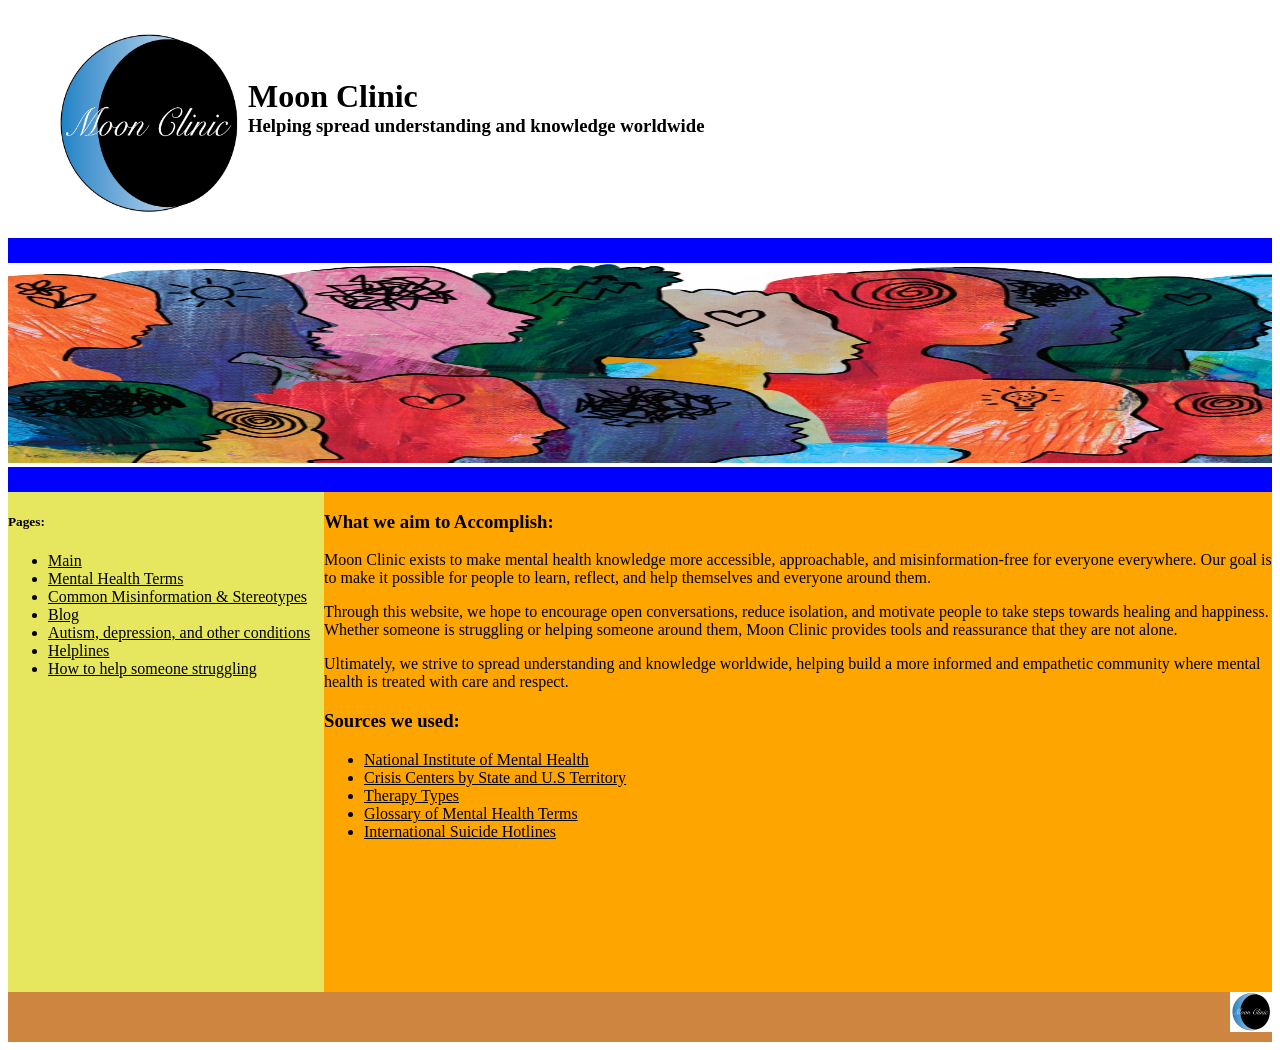
<file: index.html>
<!DOCTYPE html>
<html>
    <head>
        <meta charset=“utf-8“/>
        <title></title>
        <link rel="stylesheet" href="css/styles.css">
    </head>
    <body>
        <div id="topdiv">
            <img id="logo" src="images/logo.png" alt="">
            <div id="topdivtext">
                <h1 style="margin:auto; padding-bottom:0%">Moon Clinic</h1>
                <h3 style="margin:auto; padding-top:0%">Helping spread understanding and knowledge worldwide</h3>
            </div>
        </div>
        <div class="barcolor">
        </div>
        <div id="pageimage">
            <img id="backgroundimage" src="images/mhpublicmentalhealthimg.jpg" alt="">
        </div>
        <div class="barcolor">
        </div>
        <div id="maincontent">
            <div id="verticalcolumn">
                <h5>Pages:</h5>
                <ul>
                    <li><a href="index.html">Main</a></li>
                    <li><a href="terms.html">Mental Health Terms</a></li>
                    <li><a href="misinformation.html">Common Misinformation & Stereotypes</a></li>
                    <li><a href="blog.html">Blog</a></li>
                    <li><a href="illnesses.html">Autism, depression, and other conditions</a></li>
                    <li><a href="helplines.html">Helplines</a></li>
                    <li><a href="help.html">How to help someone struggling</a></li>
                </ul>
            </div>
            <div id="maincolumn">
                <h3>What we aim to Accomplish:</h3>
                <p>Moon Clinic exists to make mental health knowledge more accessible, approachable, and misinformation-free for everyone everywhere. Our goal is to make it possible for people to learn, reflect, and help themselves and everyone around them.</p>
                <p>Through this website, we hope to encourage open conversations, reduce isolation, and motivate people to take steps towards healing and happiness. Whether someone is struggling or helping someone around them, Moon Clinic provides tools and reassurance that they are not alone.</p>
                <p>Ultimately, we strive to spread understanding and knowledge worldwide, helping build a more informed and empathetic community where mental health is treated with care and respect.</p>
                <h3>Sources we used:</h3>
                <ul>
                    <li><a href="https://www.nimh.nih.gov/health/topics/autism-spectrum-disorders-asd">National Institute of Mental Health</a></li>
                    <li><a href="https://988lifeline.org/learn/our-crisis-centers/crisis-centers-by-state-and-u-s-territory/">Crisis Centers by State and U.S Territory</a></li>
                    <li><a href="https://adaa.org/find-help/treatment-help/types-of-therapy">Therapy Types</a></li>
                    <li><a href="https://damorementalhealth.com/resources/glossary-of-mental-health/">Glossary of Mental Health Terms</a></li>
                    <li><a href="https://blog.opencounseling.com/suicide-hotlines/">International Suicide Hotlines</a></li>
                </ul>
            </div>
        </div>
        <div id="footer">
            <img id="footerlogo" src="images/logo.png" alt="">
        </div>
    </body>
</html>
</file>
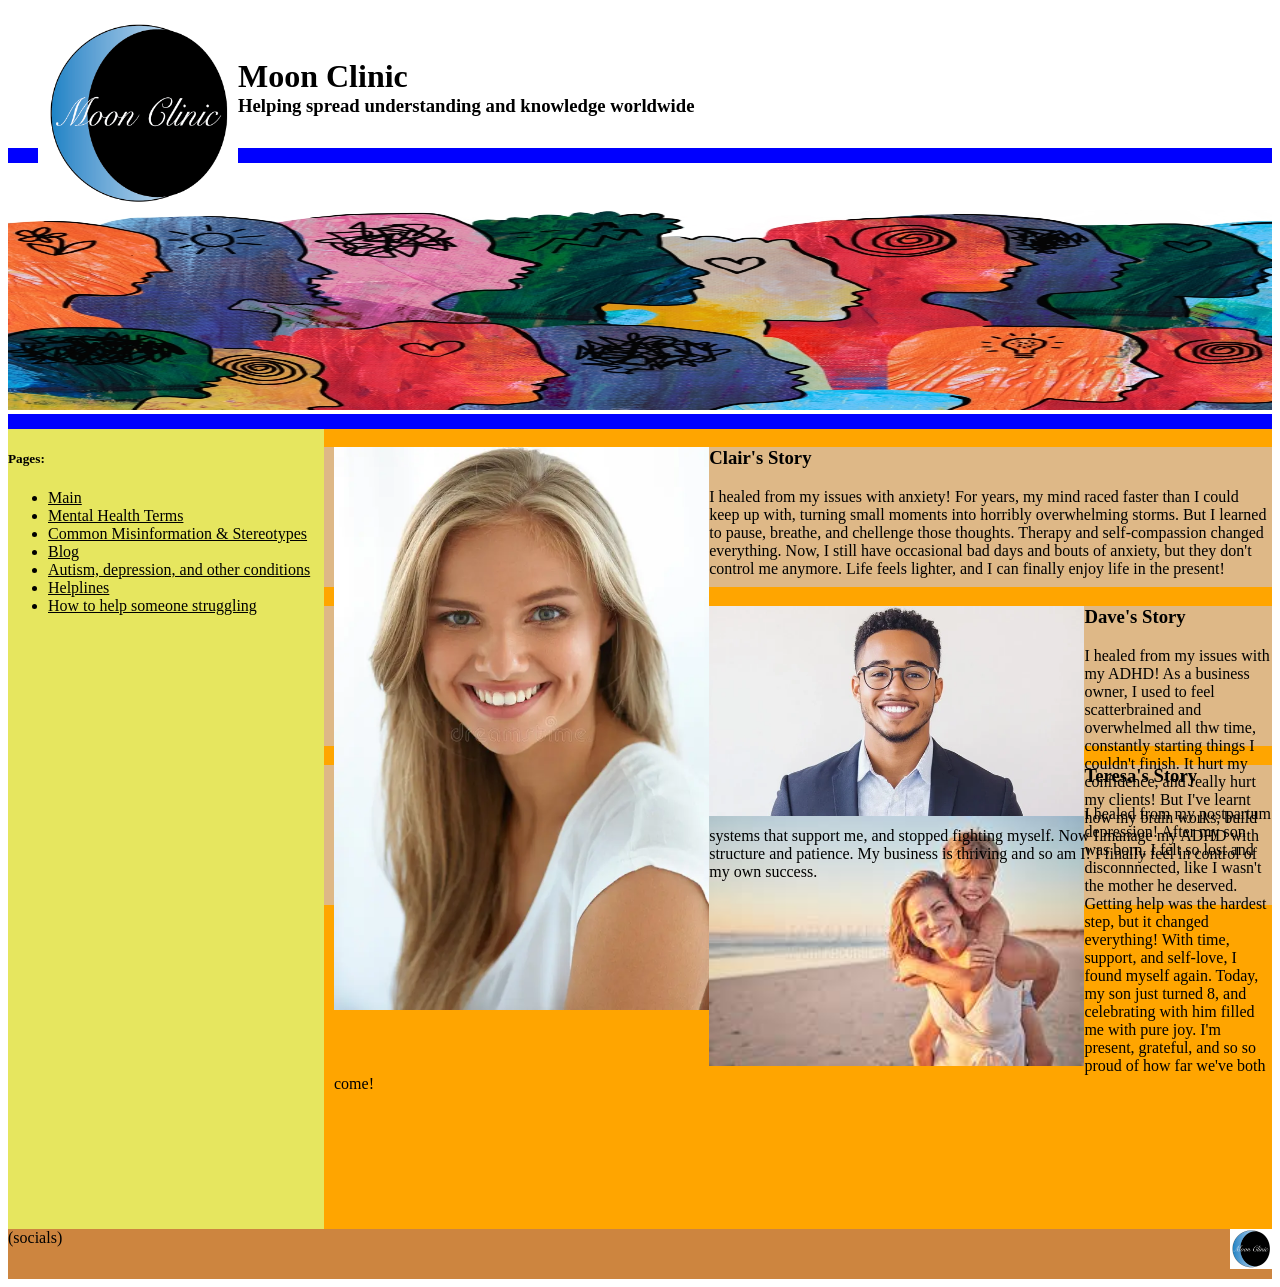
<file: blog.html>
<!DOCTYPE html>
<html>
    <head>
        <meta charset=“utf-8“/>
        <title></title>
        <link rel="stylesheet" href="css/stylesblog.css">
    </head>
    <body>
        <div id="topdiv">
            <img id="logo" src="images/logo.png" alt="">
            <div id="topdivtext">
                <h1 style="margin:auto; padding-bottom:0%">Moon Clinic</h1>
                <h3 style="margin:auto; padding-top:0%">Helping spread understanding and knowledge worldwide</h3>
            </div>
        </div>
        <div class="barcolor">
        </div>
        <div id="pageimage">
            <img id="backgroundimage" src="images/mhpublicmentalhealthimg.jpg" alt="">
        </div>
        <div class="barcolor">
        </div>
        <div id="maincontent">
            <div id="verticalcolumn">
                <h5>Pages:</h5>
                <ul>
                    <li><a href="index.html">Main</a></li>
                    <li><a href="terms.html">Mental Health Terms</a></li>
                    <li><a href="misinformation.html">Common Misinformation & Stereotypes</a></li>
                    <li><a href="blog.html">Blog</a></li>
                    <li><a href="illnesses.html">Autism, depression, and other conditions</a></li>
                    <li><a href="helplines.html">Helplines</a></li>
                    <li><a href="help.html">How to help someone struggling</a></li>
                </ul>
            </div>
            <div id="maincolumn">
                <div class="post">
                    <img class="postimage" src="images/mhwomansmiling1.webp">
                    <h3>Clair's Story</h3>
                    <p>I healed from my issues with anxiety! For years, my mind raced faster than I could keep up with, turning small moments into horribly overwhelming storms. But I learned to pause, breathe, and chellenge those thoughts. Therapy and self-compassion changed everything. Now, I still have occasional bad days and bouts of anxiety, but they don't control me anymore. Life feels lighter, and I can finally enjoy life in the present!</p>
                </div>
                <div class="post">
                    <img class="postimage" src="images/mhdave1.webp">
                    <h3>Dave's Story</h3>
                    <p>I healed from my issues with my ADHD! As a business owner, I used to feel scatterbrained and overwhelmed all thw time, constantly starting things I couldn't finish. It hurt my confidence, and really hurt my clients! But I've learnt how my brain works, build systems that support me, and stopped fighting myself. Now I manage my ADHD with structure and patience. My business is thriving and so am I! I finally feel in control of my own success.</p>
                </div>
                <div class="post">
                    <img class="postimage" src="images/mhmotherandson1.jpeg">
                    <h3>Teresa's Story</h3>
                    <p>I healed from my postpartum depression! After my son was born, I felt so lost and disconnnected, like I wasn't the mother he deserved. Getting help was the hardest step, but it changed everything! With time, support, and self-love, I found myself again. Today, my son just turned 8, and celebrating with him filled me with pure joy. I'm present, grateful, and so so proud of how far we've both come!</p>
                </div>
            </div>
        </div>
        <div id="footer">
            (socials)
            <img id="footerlogo" src="images/logo.png" alt="">
        </div>
    </body>
</html>
</file>
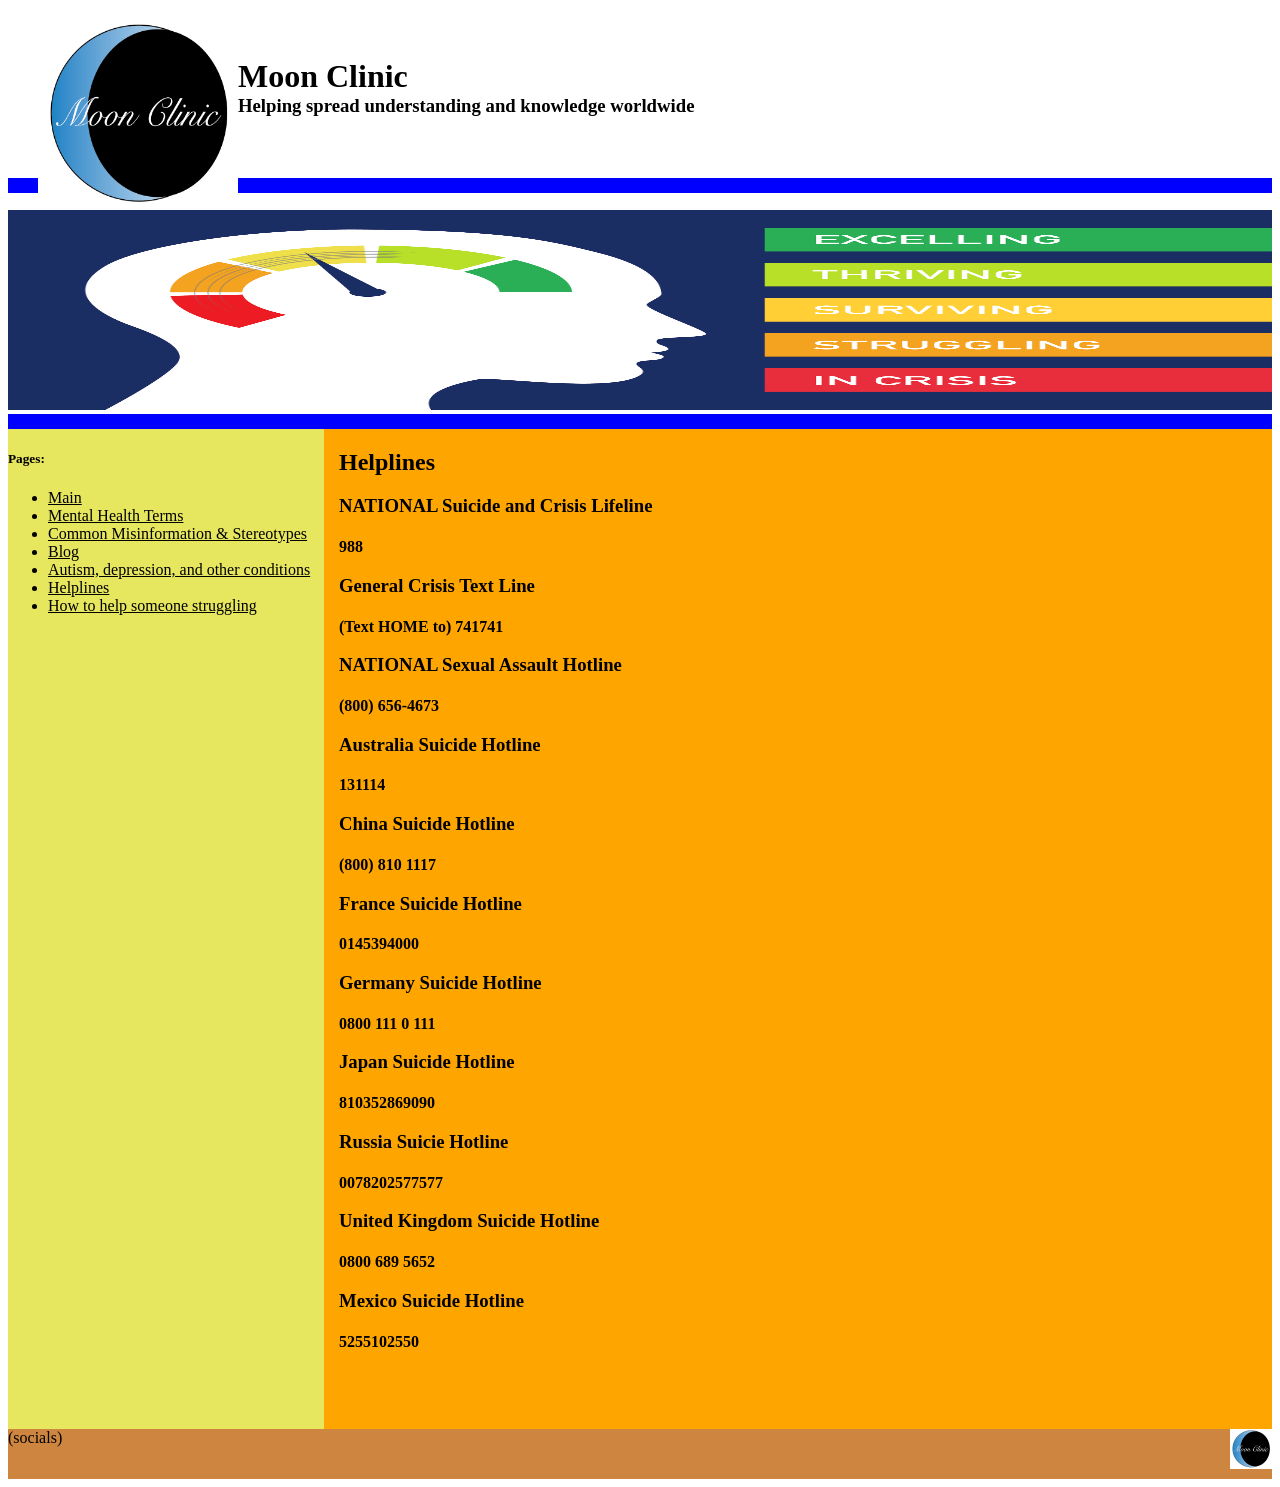
<file: helplines.html>
<!DOCTYPE html>
<html>
    <head>
        <meta charset=“utf-8“/>
        <title></title>
        <link rel="stylesheet" href="css/styles1.css">
    </head>
    <body>
        <div id="topdiv">
            <img id="logo" src="images/logo.png" alt="">
            <div id="topdivtext">
                <h1 style="margin:auto; padding-bottom:0%">Moon Clinic</h1>
                <h3 style="margin:auto; padding-top:0%">Helping spread understanding and knowledge worldwide</h3>
            </div>
        </div>
        <div class="barcolor">
        </div>
        <div id="pageimage">
            <img id="backgroundimage" src="images/mhrangeimg.png" alt="">
        </div>
        <div class="barcolor">
        </div>
        <div id="maincontent">
            <div id="verticalcolumn">
                <h5>Pages:</h5>
                <ul>
                    <li><a href="index.html">Main</a></li>
                    <li><a href="terms.html">Mental Health Terms</a></li>
                    <li><a href="misinformation.html">Common Misinformation & Stereotypes</a></li>
                    <li><a href="blog.html">Blog</a></li>
                    <li><a href="illnesses.html">Autism, depression, and other conditions</a></li>
                    <li><a href="helplines.html">Helplines</a></li>
                    <li><a href="help.html">How to help someone struggling</a></li>
                </ul>
            </div>
            <div id="maincolumn">
                <div id="maincolumntext">
                    <h2>Helplines</h2>
                    <h3>NATIONAL Suicide and Crisis Lifeline</h3>
                    <h4>988</h4>
                    <h3>General Crisis Text Line</h3>
                    <h4>(Text HOME to) 741741</h4>
                    <h3>NATIONAL Sexual Assault Hotline</h3>
                    <h4>(800) 656-4673</h4>                   
                    <h3>Australia Suicide Hotline</h3>
                    <h4>131114</h4>
                    <h3>China Suicide Hotline</h3>
                    <h4>(800) 810 1117</h4>
                    <h3>France Suicide Hotline</h3>
                    <h4>0145394000</h4>
                    <h3>Germany Suicide Hotline</h3>
                    <h4>0800 111 0 111</h4>
                    <h3>Japan Suicide Hotline</h3>
                    <h4>810352869090</h4>
                    <h3>Russia Suicie Hotline</h3>
                    <h4>0078202577577</h4>
                    <h3>United Kingdom Suicide Hotline</h3>
                    <h4>0800 689 5652</h4>
                    <h3>Mexico Suicide Hotline</h3>
                    <h4>5255102550</h4>
                </div>
            </div>
        </div>
        <div id="footer">
            (socials)
            <img id="footerlogo" src="images/logo.png" alt="">
        </div>
    </body>
</html>
</file>
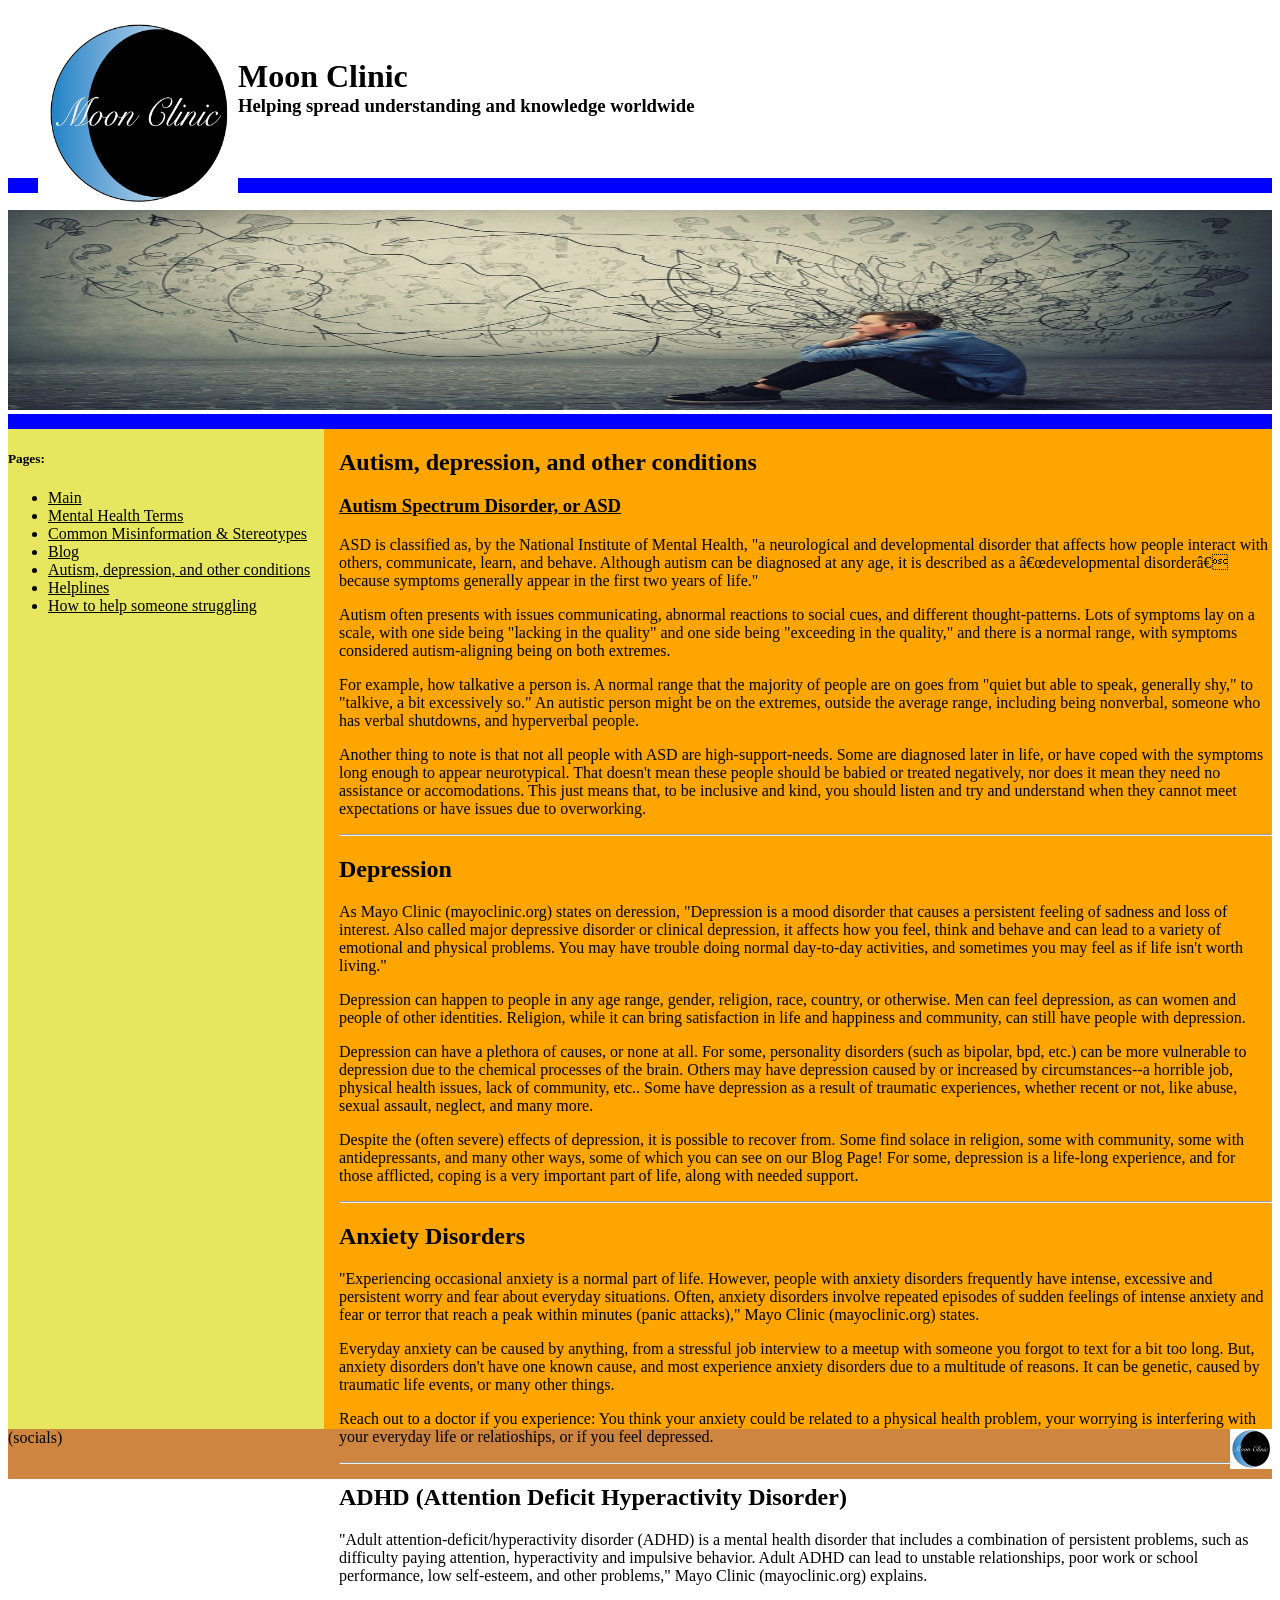
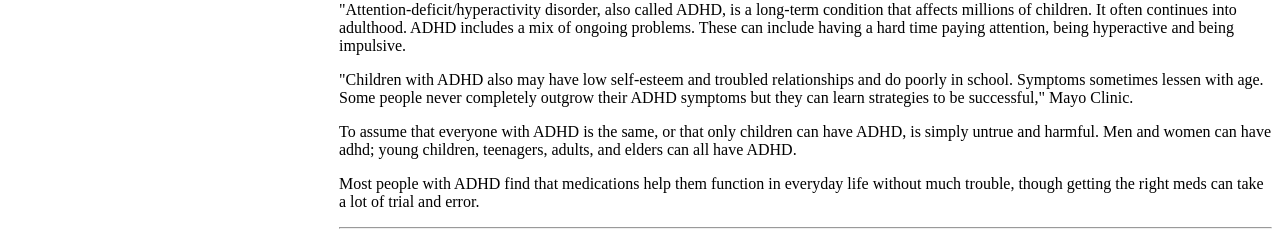
<file: illnesses.html>
<!DOCTYPE html>
<html>
    <head>
        <meta charset=“utf-8“/>
        <title></title>
        <link rel="stylesheet" href="css/styles1.css">
    </head>
    <body>
        <div id="topdiv">
            <img id="logo" src="images/logo.png" alt="">
            <div id="topdivtext">
                <h1 style="margin:auto; padding-bottom:0%">Moon Clinic</h1>
                <h3 style="margin:auto; padding-top:0%">Helping spread understanding and knowledge worldwide</h3>
            </div>
        </div>
        <div class="barcolor">
        </div>
        <div id="pageimage">
            <img id="backgroundimage" src="images/mhmansittingimg.jpg" alt="">
        </div>
        <div class="barcolor">
        </div>
        <div id="maincontent">
            <div id="verticalcolumn">
                <h5>Pages:</h5>
                <ul>
                    <li><a href="index.html">Main</a></li>
                    <li><a href="terms.html">Mental Health Terms</a></li>
                    <li><a href="misinformation.html">Common Misinformation & Stereotypes</a></li>
                    <li><a href="blog.html">Blog</a></li>
                    <li><a href="illnesses.html">Autism, depression, and other conditions</a></li>
                    <li><a href="helplines.html">Helplines</a></li>
                    <li><a href="help.html">How to help someone struggling</a></li>
                </ul>
            </div>
            <div id="maincolumn">
                <div id="maincolumntext">
                    <h2>Autism, depression, and other conditions</h2>
                    <h3><u>Autism Spectrum Disorder, or ASD</u></h3>
                    <p>ASD is classified as, by the National Institute of Mental Health, "a neurological and developmental disorder that affects how people interact with others, communicate, learn, and behave. Although autism can be diagnosed at any age, it is described as a “developmental disorder” because symptoms generally appear in the first two years of life."</p>
                    <p>Autism often presents with issues communicating, abnormal reactions to social cues, and different thought-patterns. Lots of symptoms lay on a scale, with one side being "lacking in the quality" and one side being "exceeding in the quality," and there is a normal range, with symptoms considered autism-aligning being on both extremes.</p>
                    <p>For example, how talkative a person is. A normal range that the majority of people are on goes from "quiet but able to speak, generally shy," to "talkive, a bit excessively so." An autistic person might be on the extremes, outside the average range, including being nonverbal, someone who has verbal shutdowns, and hyperverbal people.</p>
                    <p>Another thing to note is that not all people with ASD are high-support-needs. Some are diagnosed later in life, or have coped with the symptoms long enough to appear neurotypical. That doesn't mean these people should be babied or treated negatively, nor does it mean they need no assistance or accomodations. This just means that, to be inclusive and kind, you should listen and try and understand when they cannot meet expectations or have issues due to overworking.</p>
                    <hr>
                    <h2>Depression</h2>
                    <p>As Mayo Clinic (mayoclinic.org) states on deression, "Depression is a mood disorder that causes a persistent feeling of sadness and loss of interest. Also called major depressive disorder or clinical depression, it affects how you feel, think and behave and can lead to a variety of emotional and physical problems. You may have trouble doing normal day-to-day activities, and sometimes you may feel as if life isn't worth living."</p>
                    <p>Depression can happen to people in any age range, gender, religion, race, country, or otherwise. Men can feel depression, as can women and people of other identities. Religion, while it can bring satisfaction in life and happiness and community, can still have people with depression.</p>
                    <p>Depression can have a plethora of causes, or none at all. For some, personality disorders (such as bipolar, bpd, etc.) can be more vulnerable to depression due to the chemical processes of the brain. Others may have depression caused by or increased by circumstances--a horrible job, physical health issues, lack of community, etc.. Some have depression as a result of traumatic experiences, whether recent or not, like abuse, sexual assault, neglect, and many more.</p>
                    <p>Despite the (often severe) effects of depression, it is possible to recover from. Some find solace in religion, some with community, some with antidepressants, and many other ways, some of which you can see on our Blog Page! For some, depression is a life-long experience, and for those afflicted, coping is a very important part of life, along with needed support.</p>
                    <hr>
                    <h2>Anxiety Disorders</h2>
                    <p>"Experiencing occasional anxiety is a normal part of life. However, people with anxiety disorders frequently have intense, excessive and persistent worry and fear about everyday situations. Often, anxiety disorders involve repeated episodes of sudden feelings of intense anxiety and fear or terror that reach a peak within minutes (panic attacks)," Mayo Clinic (mayoclinic.org) states.</p>
                    <p>Everyday anxiety can be caused by anything, from a stressful job interview to a meetup with someone you forgot to text for a bit too long. But, anxiety disorders don't have one known cause, and most experience anxiety disorders due to a multitude of reasons. It can be genetic, caused by traumatic life events, or many other things.</p>
                    <p>Reach out to a doctor if you experience: You think your anxiety could be related to a physical health problem, your worrying is interfering with your everyday life or relatioships, or if you feel depressed.</p>
                    <hr>
                    <h2>ADHD (Attention Deficit Hyperactivity Disorder)</h2>
                    <p>"Adult attention-deficit/hyperactivity disorder (ADHD) is a mental health disorder that includes a combination of persistent problems, such as difficulty paying attention, hyperactivity and impulsive behavior. Adult ADHD can lead to unstable relationships, poor work or school performance, low self-esteem, and other problems," Mayo Clinic (mayoclinic.org) explains.</p>
                    <p>"Attention-deficit/hyperactivity disorder, also called ADHD, is a long-term condition that affects millions of children. It often continues into adulthood. ADHD includes a mix of ongoing problems. These can include having a hard time paying attention, being hyperactive and being impulsive.
                    <p>"Children with ADHD also may have low self-esteem and troubled relationships and do poorly in school. Symptoms sometimes lessen with age. Some people never completely outgrow their ADHD symptoms but they can learn strategies to be successful," Mayo Clinic.</p>
                    <p>To assume that everyone with ADHD is the same, or that only children can have ADHD, is simply untrue and harmful. Men and women can have adhd; young children, teenagers, adults, and elders can all have ADHD.</p>
                    <p>Most people with ADHD find that medications help them function in everyday life without much trouble, though getting the right meds can take a lot of trial and error.</p>
                    <hr>
                    
                </div>
            </div>
        </div>
        <div id="footer">
            (socials)
            <img id="footerlogo" src="images/logo.png" alt="">
        </div>
    </body>
</html>
</file>
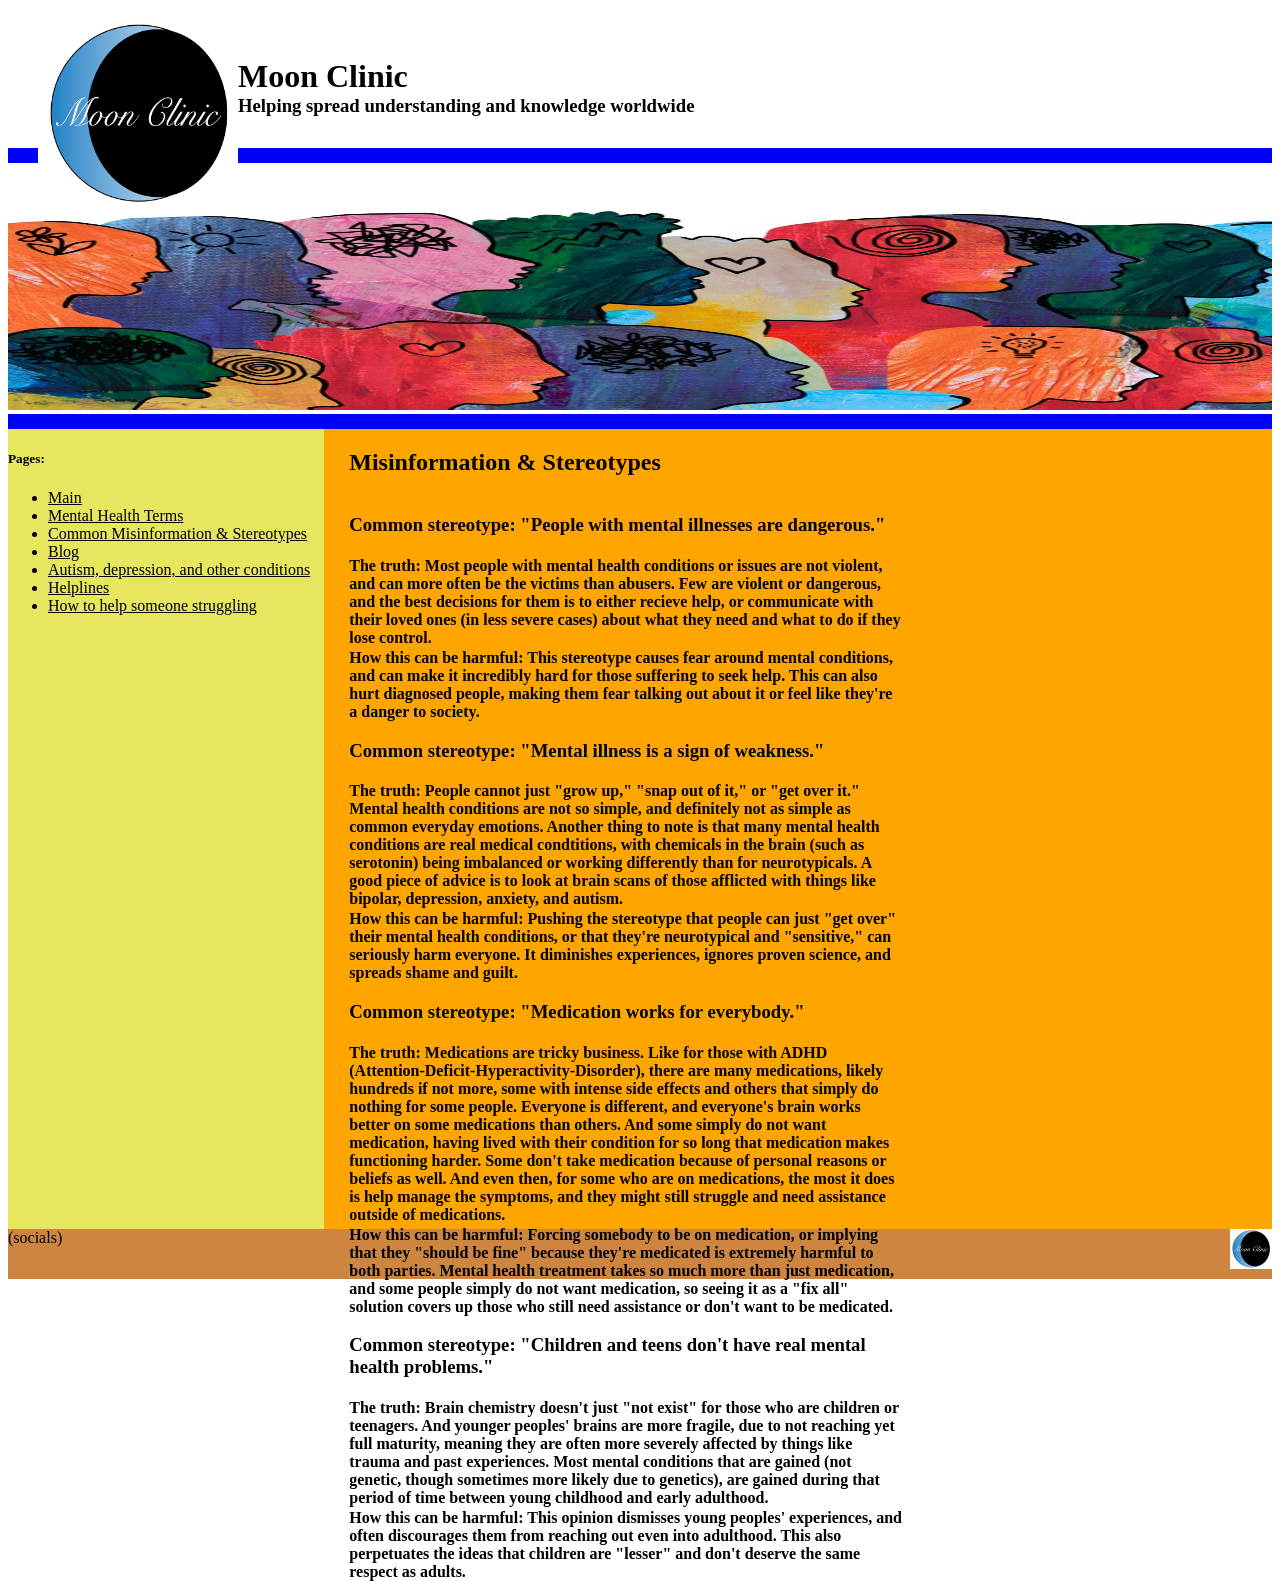
<file: misinformation.html>
<!DOCTYPE html>
<html>
    <head>
        <meta charset=“utf-8“/>
        <title></title>
        <link rel="stylesheet" href="css/stylesmisinformation.css">
    </head>
    <body>
        <div id="topdiv">
            <img id="logo" src="images/logo.png" alt="">
            <div id="topdivtext">
                <h1 style="margin:auto; padding-bottom:0%">Moon Clinic</h1>
                <h3 style="margin:auto; padding-top:0%">Helping spread understanding and knowledge worldwide</h3>
            </div>
        </div>
        <div class="barcolor">
        </div>
        <div id="pageimage">
            <img id="backgroundimage" src="images/mhpublicmentalhealthimg.jpg" alt="">
        </div>
        <div class="barcolor">
        </div>
        <div id="maincontent">
            <div id="verticalcolumn">
                <h5>Pages:</h5>
                <ul>
                    <li><a href="index.html">Main</a></li>
                    <li><a href="terms.html">Mental Health Terms</a></li>
                    <li><a href="misinformation.html">Common Misinformation & Stereotypes</a></li>
                    <li><a href="blog.html">Blog</a></li>
                    <li><a href="illnesses.html">Autism, depression, and other conditions</a></li>
                    <li><a href="helplines.html">Helplines</a></li>
                    <li><a href="help.html">How to help someone struggling</a></li>
                </ul>
            </div>
            <div id="maincolumn">
                <h2>Misinformation & Stereotypes</h2>
                <div class="stereotype">
                    <h3>Common stereotype: "People with mental illnesses are dangerous."</h3>
                    <h4>The truth: Most people with mental health conditions or issues are not violent, and can more often be the victims than abusers. Few are violent or dangerous, and the best decisions for them is to either recieve help, or communicate with their loved ones (in less severe cases) about what they need and what to do if they lose control.</h4>                    
                    <h4>How this can be harmful: This stereotype causes fear around mental conditions, and can make it incredibly hard for those suffering to seek help. This can also hurt diagnosed people, making them fear talking out about it or feel like they're a danger to society.</h4>
                </div>
                <div class="stereotype">
                    <h3>Common stereotype: "Mental illness is a sign of weakness."</h3>
                    <h4>The truth: People cannot just "grow up," "snap out of it," or "get over it." Mental health conditions are not so simple, and definitely not as simple as common everyday emotions. Another thing to note is that many mental health conditions are real medical condtitions, with chemicals in the brain (such as serotonin) being imbalanced or working differently than for neurotypicals. A good piece of advice is to look at brain scans of those afflicted with things like bipolar, depression, anxiety, and autism.</h4>
                    <h4>How this can be harmful: Pushing the stereotype that people can just "get over" their mental health conditions, or that they're neurotypical and "sensitive," can seriously harm everyone. It diminishes experiences, ignores proven science, and spreads shame and guilt.</h4>
                </div>
                <div class="stereotype">
                    <h3>Common stereotype: "Medication works for everybody."</h3>
                    <h4>The truth: Medications are tricky business. Like for those with ADHD (Attention-Deficit-Hyperactivity-Disorder), there are many medications, likely hundreds if not more, some with intense side effects and others that simply do nothing for some people. Everyone is different, and everyone's brain works better on some medications than others. And some simply do not want medication, having lived with their condition for so long that medication makes functioning harder. Some don't take medication because of personal reasons or beliefs as well. And even then, for some who are on medications, the most it does is help manage the symptoms, and they might still struggle and need assistance outside of medications.</h4>
                    <h4>How this can be harmful: Forcing somebody to be on medication, or implying that they "should be fine" because they're medicated is extremely harmful to both parties. Mental health treatment takes so much more than just medication, and some people simply do not want medication, so seeing it as a "fix all" solution covers up those who still need assistance or don't want to be medicated.</h4>
                </div>
                <div class="stereotype">
                    <h3>Common stereotype: "Children and teens don't have real mental health problems."</h3>
                    <h4>The truth: Brain chemistry doesn't just "not exist" for those who are children or teenagers. And younger peoples' brains are more fragile, due to not reaching yet full maturity, meaning they are often more severely affected by things like trauma and past experiences. Most mental conditions that are gained (not genetic, though sometimes more likely due to genetics), are gained during that period of time between young childhood and early adulthood.</h4>
                    <h4>How this can be harmful: This opinion dismisses young peoples' experiences, and often discourages them from reaching out even into adulthood. This also perpetuates the ideas that children are "lesser" and don't deserve the same respect as adults.</h4>
                </div>
            </div>
        </div>
        <div id="footer">
            (socials)
            <img id="footerlogo" src="images/logo.png" alt="">
        </div>
    </body>
</html>
</file>
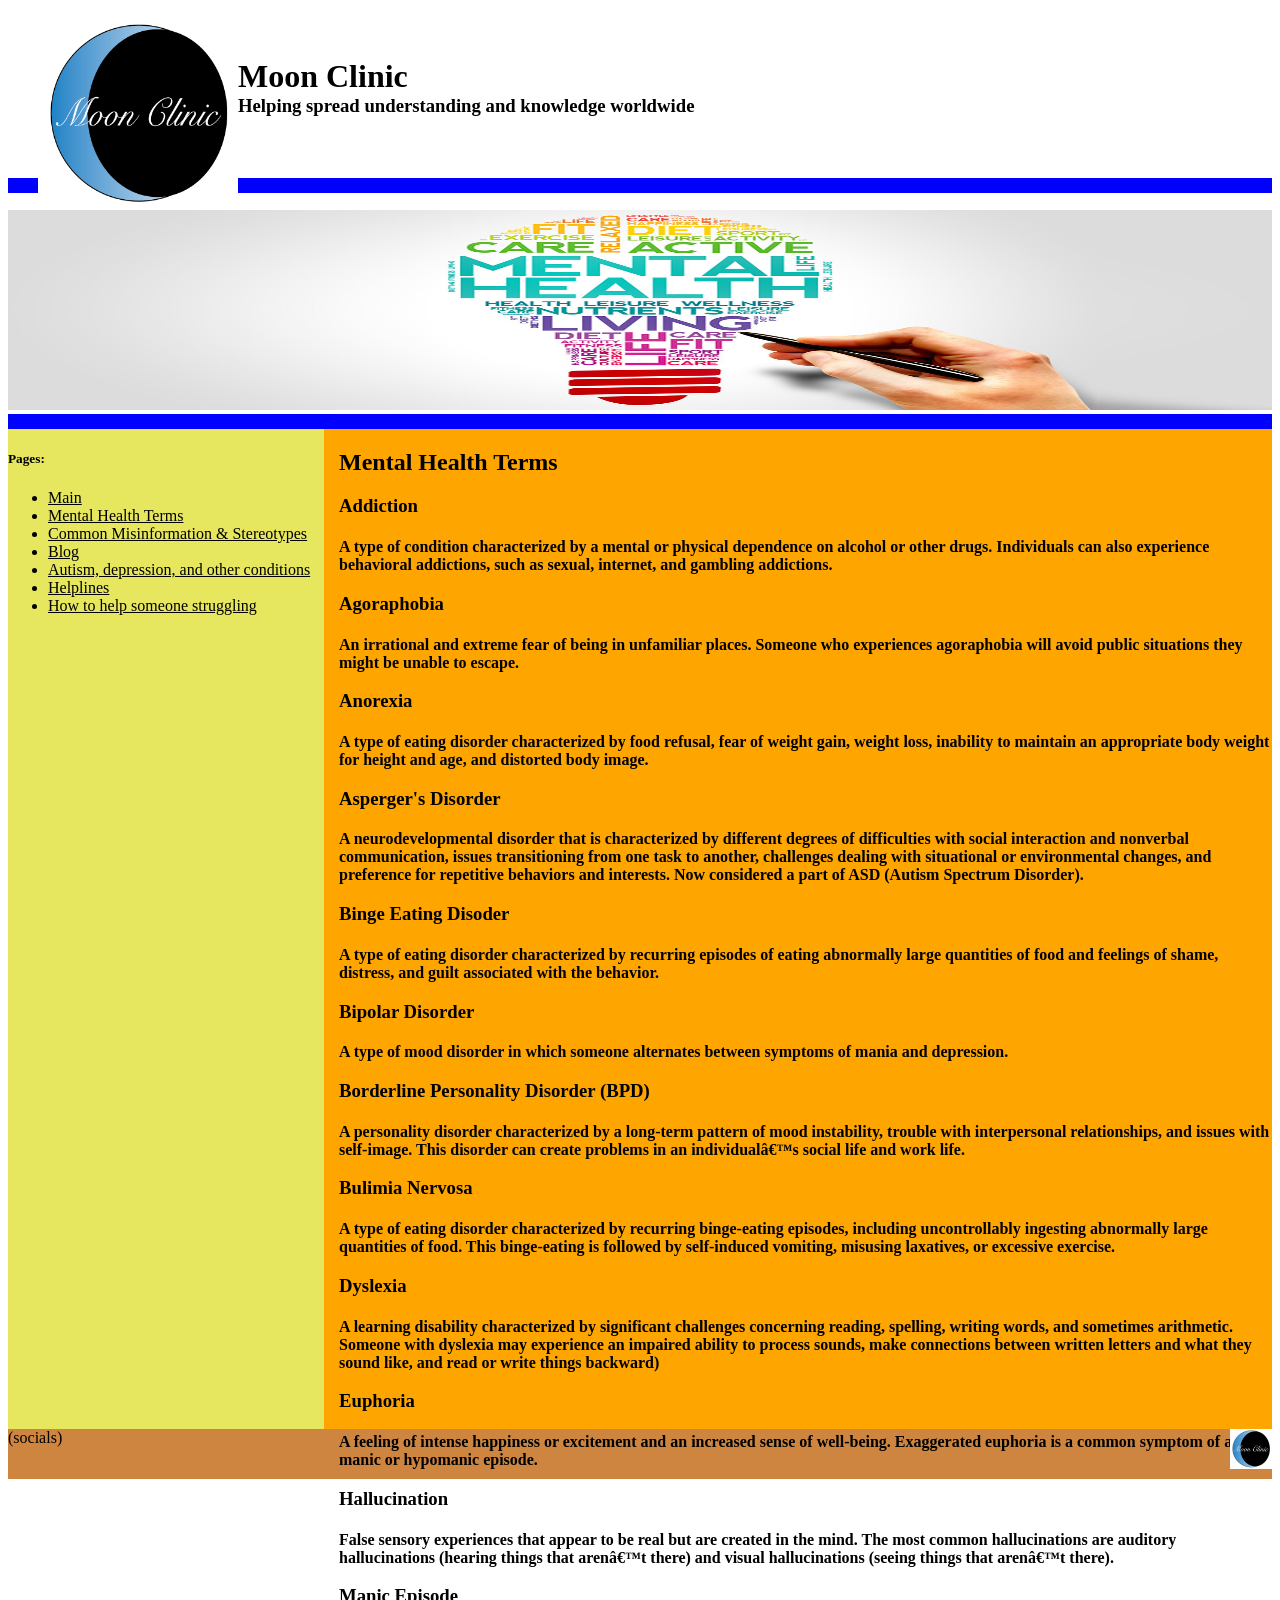
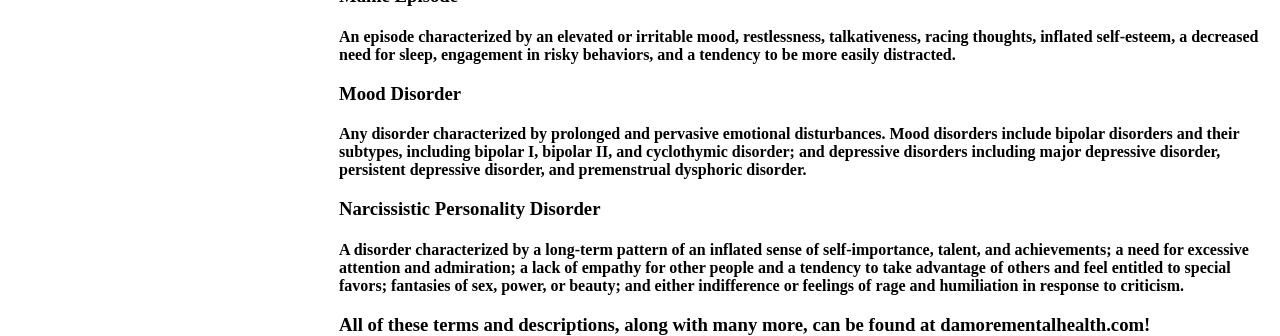
<file: terms.html>
<!DOCTYPE html>
<html>
    <head>
        <meta charset=“utf-8“/>
        <title></title>
        <link rel="stylesheet" href="css/styles1.css">
    </head>
    <body>
        <div id="topdiv">
            <img id="logo" src="images/logo.png" alt="">
            <div id="topdivtext">
                <h1 style="margin:auto; padding-bottom:0%">Moon Clinic</h1>
                <h3 style="margin:auto; padding-top:0%">Helping spread understanding and knowledge worldwide</h3>
            </div>
        </div>
        <div class="barcolor">
        </div>
        <div id="pageimage">
            <img id="backgroundimage" src="images/mhwordlightbulbimg.jpg" alt="">
        </div>
        <div class="barcolor">
        </div>
        <div id="maincontent">
            <div id="verticalcolumn">
                <h5>Pages:</h5>
                <ul>
                    <li><a href="index.html">Main</a></li>
                    <li><a href="terms.html">Mental Health Terms</a></li>
                    <li><a href="misinformation.html">Common Misinformation & Stereotypes</a></li>
                    <li><a href="blog.html">Blog</a></li>
                    <li><a href="illnesses.html">Autism, depression, and other conditions</a></li>
                    <li><a href="helplines.html">Helplines</a></li>
                    <li><a href="help.html">How to help someone struggling</a></li>
                </ul>
            </div>
            <div id="maincolumn">
                <div id="maincolumntext">
                    <h2>Mental Health Terms</h2>
                    <h3>Addiction</h3>
                    <h4>A type of condition characterized by a mental or physical dependence on alcohol or other drugs. Individuals can also experience behavioral addictions, such as sexual, internet, and gambling addictions.</h4>
                    <h3>Agoraphobia</h3>
                    <h4>An irrational and extreme fear of being in unfamiliar places. Someone who experiences agoraphobia will avoid public situations they might be unable to escape.</h4>
                    <h3>Anorexia</h3>
                    <h4>A type of eating disorder characterized by food refusal, fear of weight gain, weight loss, inability to maintain an appropriate body weight for height and age, and distorted body image.</h4>
                    <h3>Asperger's Disorder</h3>
                    <h4>A neurodevelopmental disorder that is characterized by different degrees of difficulties with social interaction and nonverbal communication, issues transitioning from one task to another, challenges dealing with situational or environmental changes, and preference for repetitive behaviors and interests. Now considered a part of ASD (Autism Spectrum Disorder).</h4>
                    <h3>Binge Eating Disoder</h3>
                    <h4>A type of eating disorder characterized by recurring episodes of eating abnormally large quantities of food and feelings of shame, distress, and guilt associated with the behavior.</h4>
                    <h3>Bipolar Disorder</h3>
                    <h4>A type of mood disorder in which someone alternates between symptoms of mania and depression.</h4>
                    <h3>Borderline Personality Disorder (BPD)</h3>
                    <h4>A personality disorder characterized by a long-term pattern of mood instability, trouble with interpersonal relationships, and issues with self-image. This disorder can create problems in an individual’s social life and work life.</h4>
                    <h3>Bulimia Nervosa</h3>
                    <h4>A type of eating disorder characterized by recurring binge-eating episodes, including uncontrollably ingesting abnormally large quantities of food. This binge-eating is followed by self-induced vomiting, misusing laxatives, or excessive exercise.</h4>
                    <h3>Dyslexia</h3>
                    <h4>A learning disability characterized by significant challenges concerning reading, spelling, writing words, and sometimes arithmetic. Someone with dyslexia may experience an impaired ability to process sounds, make connections between written letters and what they sound like, and read or write things backward)</h4>
                    <h3>Euphoria</h3>
                    <h4>A feeling of intense happiness or excitement and an increased sense of well-being. Exaggerated euphoria is a common symptom of a manic or hypomanic episode.</h4>
                    <h3>Hallucination</h3>
                    <h4>False sensory experiences that appear to be real but are created in the mind. The most common hallucinations are auditory hallucinations (hearing things that aren’t there) and visual hallucinations (seeing things that aren’t there).</h4>
                    <h3>Manic Episode</h3>
                    <h4>An episode characterized by an elevated or irritable mood, restlessness, talkativeness, racing thoughts, inflated self-esteem, a decreased need for sleep, engagement in risky behaviors, and a tendency to be more easily distracted.</h4>
                    <h3>Mood Disorder</h3>
                    <h4>Any disorder characterized by prolonged and pervasive emotional disturbances. Mood disorders include bipolar disorders and their subtypes, including bipolar I, bipolar II, and cyclothymic disorder; and depressive disorders including major depressive disorder, persistent depressive disorder, and premenstrual dysphoric disorder.</h4>
                    <h3>Narcissistic Personality Disorder</h3>
                    <h4>A disorder characterized by a long-term pattern of an inflated sense of self-importance, talent, and achievements; a need for excessive attention and admiration; a lack of empathy for other people and a tendency to take advantage of others and feel entitled to special favors; fantasies of sex, power, or beauty; and either indifference or feelings of rage and humiliation in response to criticism.</h4>
                    <h3>All of these terms and descriptions, along with many more, can be found at damorementalhealth.com!</h3>
                </div>
            </div>
        </div>
        <div id="footer">
            (socials)
            <img id="footerlogo" src="images/logo.png" alt="">
        </div>
    </body>
</html>
</file>
<file: css/styles.css>
h1 {
    color:black;
}
h2 {
    color:black;
}
h3 {
    color:black;
}
li {
    color:black;
}
h5 {
    color:black;
}
p {
    color:black;
}
a {
    color:black;
}
#topdiv {
    background-color:white;
    height:230px;
}
#logo {
    width:200px;
    margin:auto;
    float:left;
    padding-top:20px;
    padding-left:40px;
}
#topdivtext {
    padding-top:70px;
    padding-left:10px;
    margin:auto;
}
.barcolor {
    background-color:blue;
    height:25px;
}
#backgroundimage {
    width:100%;
    max-height: 200px;
}
#maincontent {
    height:500px;
    background-color: brown;
}
#verticalcolumn {
    width:25%;
    background-color:rgb(230, 230, 95);
    height:100%;
    float:left;
}
#maincolumn {
    height:100%;
    width:75%;
    float:left;
    background-color: orange;
}
#footer {
    background-color:peru;
    height:50px;
    width:100%;
}
#footerlogo {
    float:right;
    height:40px;
}
</file>
<file: css/stylesblog.css>
h1 {
    color:black;
}
h3 {
    color:black;
}
h4 {
    color:black;
    padding-top:2px;
    margin:0%;
}
h5 {
    color:black;
}
li {
    color:black;
}
p {
    color:black;
}
a {
    color:black;
}
#topdiv {
    background-color:white;
    height:140px;
}
#logo {
    width:200px;
    margin:auto;
    float:left;
    padding-top:10px;
    padding-left:30px;
}
#topdivtext {
    padding-top:50px;
    padding-left:10px;
    margin:auto;
}
.barcolor {
    background-color:blue;
    height:15px;
}
#backgroundimage {
    width:100%;
    max-height: 200px;
}
#maincontent {
    height:800px;
    background-color: brown;
}
#verticalcolumn {
    width:25%;
    background-color:rgb(230, 230, 95);
    height:100%;
    float:left;
}
#maincolumn {
    height:100%;
    width:75%;
    float:left;
    background-color: orange;
}
#footer {
    background-color:peru;
    height:50px;
    width:100%;
}
#footerlogo {
    float:right;
    height:40px;
}
#maincolumntext {
    padding-left:15px;
}
.postimage {
    width:40%;
    float:left;
    margin:auto;
}
.post {
    padding-left:10px;
    background-color:burlywood;
    height:140px;
}
</file>
<file: css/styles1.css>
h1 {
    color:black;
}
h2 {
    color:black;
}
h3 {
    color:black;
}
h4 {
    color:black;
    padding-top:2px;
    margin:0%;
}
h5 {
    color:black;
}
li {
    color:black;
}
p {
    color:black;
}
a {
    color:black;
}
#topdiv {
    background-color:white;
    height:170px;
}
#logo {
    width:200px;
    margin:auto;
    float:left;
    padding-top:10px;
    padding-left:30px;
}
#topdivtext {
    padding-top:50px;
    padding-left:10px;
    margin:auto;
}
.barcolor {
    background-color:blue;
    height:15px;
}
#backgroundimage {
    width:100%;
    max-height: 200px;
}
#maincontent {
    height:1000px;
    background-color: brown;
}
#verticalcolumn {
    width:25%;
    background-color:rgb(230, 230, 95);
    height:100%;
    float:left;
}
#maincolumn {
    height:100%;
    width:75%;
    float:left;
    background-color: orange;
}
#footer {
    background-color:peru;
    height:50px;
    width:100%;
}
#footerlogo {
    float:right;
    height:40px;
}
#maincolumntext {
    padding-left:15px;
}
</file>
<file: css/stylesmisinformation.css>
h1 {
    color:black;
}
h2 {
    color:black;
}
h3 {
    color:black;
}
h4 {
    color:black;
    padding-top:2px;
    margin:0%;
}
h5 {
    color:black;
}
li {
    color:black;
}
p {
    color:black;
}
a {
    color:black;
}
#topdiv {
    background-color:white;
    height:140px;
}
#logo {
    width:200px;
    margin:auto;
    float:left;
    padding-top:10px;
    padding-left:30px;
}
#topdivtext {
    padding-top:50px;
    padding-left:10px;
    margin:auto;
}
.barcolor {
    background-color:blue;
    height:15px;
}
#backgroundimage {
    width:100%;
    max-height: 200px;
}
#maincontent {
    height:800px;
    background-color: brown;
}
#verticalcolumn {
    width:25%;
    background-color:rgb(230, 230, 95);
    height:100%;
    float:left;
}
#maincolumn {
    height:100%;
    width:73%;
    float:left;
    background-color: orange;
    padding-left:2%;
}
#footer {
    background-color:peru;
    height:50px;
    width:100%;
}
#footerlogo {
    float:right;
    height:40px;
}
#maincolumntext {
    padding-left:15px;
}
#diagram1 {
    float:right;
    width:39%;
}
.stereotype {
    float:left;
    margin:auto;
    width:60%;
}
</file>
